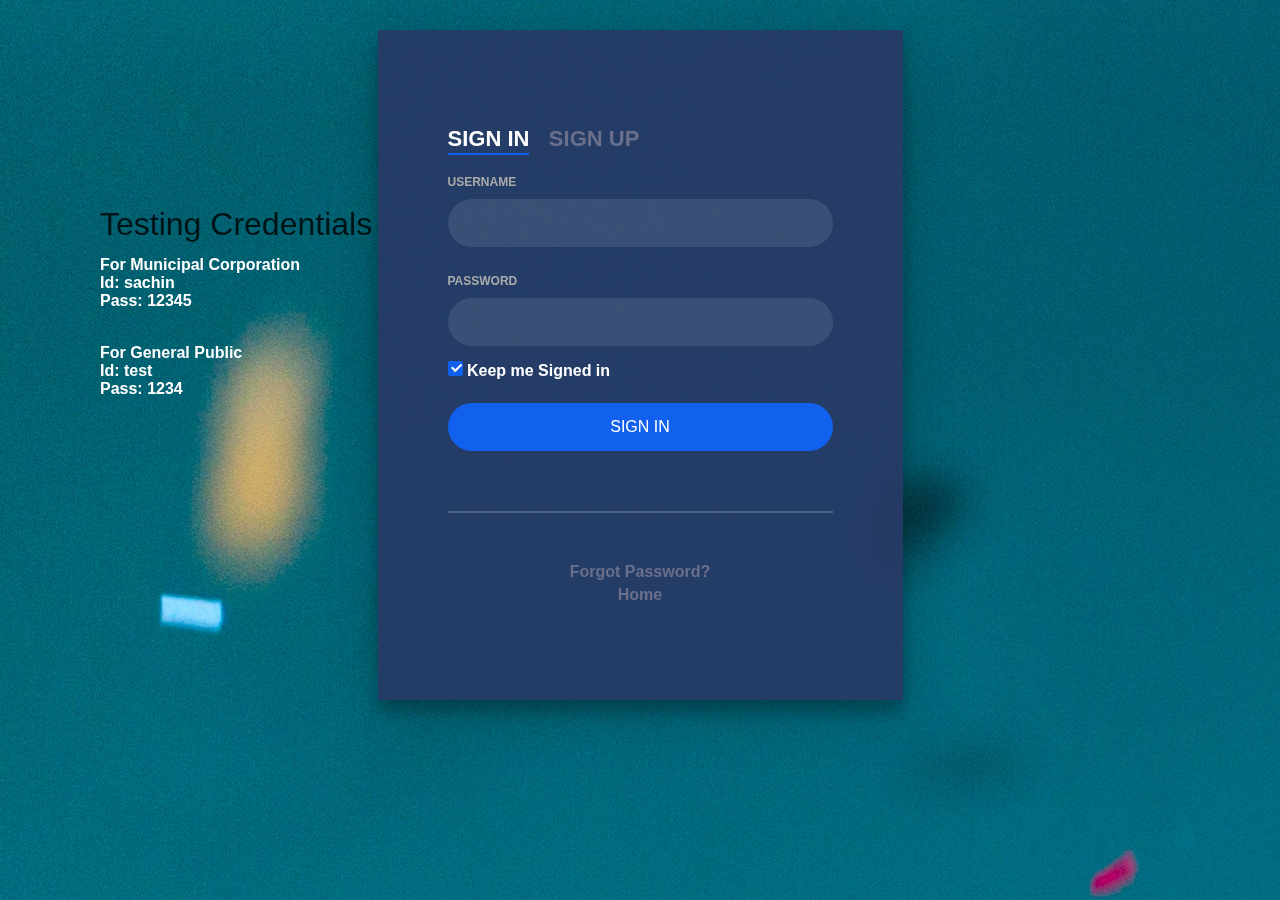
<file: Software/platforma/login.html>
<!DOCTYPE html>
<html>

<head>
	<title>login Page</title>
	<link rel="stylesheet" href="css/style.css">
	<style>
		body {

			color: #6a6f8c;
			background-image: url(images/i.jpg);
			font: 600 16px/18px 'Open Sans', sans-serif;
		}

		*,
		:after,
		:before {
			box-sizing: border-box
		}

		.clearfix:after,
		.clearfix:before {
			content: '';
			display: table
		}

		.clearfix:after {
			clear: both;
			display: block
		}

		a {
			color: inherit;
			text-decoration: none
		}

		.login-wrap {
			width: 100%;
			margin: auto;
			margin-top: 30px;
			max-width: 525px;
			min-height: 670px;
			position: relative;
			background: url() no-repeat center;
			box-shadow: 0 12px 15px 0 rgba(0, 0, 0, .24), 0 17px 50px 0 rgba(0, 0, 0, .19);
		}

		.login-html {
			width: 100%;
			height: 100%;
			position: absolute;
			padding: 90px 70px 50px 70px;
			background: rgba(40, 57, 101, .9);
		}

		.login-html .sign-in-htm,
		.login-html .sign-up-htm {
			top: 0;
			left: 0;
			right: 0;
			bottom: 0;
			position: absolute;
			transform: rotateY(180deg);
			backface-visibility: hidden;
			transition: all .4s linear;
		}

		.login-html .sign-in,
		.login-html .sign-up,
		.login-form .group .check {
			display: none;
		}

		.login-html .tab,
		.login-form .group .label,
		.login-form .group .button {
			text-transform: uppercase;
			padding-top: 10px;
		}

		.login-html .tab {
			font-size: 22px;
			margin-right: 15px;
			padding-bottom: 5px;

			margin: 10 15px 10px 0;
			display: inline-block;
			border-bottom: 2px solid transparent;
		}

		.login-html .sign-in:checked+.tab,
		.login-html .sign-up:checked+.tab {
			color: #fff;
			border-color: #1161ee;
		}

		.login-form {
			min-height: 345px;
			position: relative;
			perspective: 1000px;
			transform-style: preserve-3d;
		}

		.login-form .group {
			margin-bottom: 15px;
		}

		.login-form .group .label,
		.login-form .group .input,
		.login-form .group .button {
			width: 100%;
			color: #fff;
			display: block;
		}

		.login-form .group .input,
		.login-form .group .button {
			border: none;
			padding: 15px 20px;
			border-radius: 25px;
			background: rgba(255, 255, 255, .1);
		}

		.login-form .group input[data-type="password"] {
			text-security: circle;
			-webkit-text-security: circle;
		}

		.login-form .group .label {
			color: #aaa;
			font-size: 12px;
		}

		.login-form .group .button {
			background: #1161ee;
		}

		.login-form .group label .icon {
			width: 15px;
			height: 15px;
			border-radius: 2px;
			position: relative;
			display: inline-block;
			background: rgba(255, 255, 255, .1);
		}

		.login-form .group label .icon:before,
		.login-form .group label .icon:after {
			content: '';
			width: 10px;
			height: 2px;
			background: #fff;
			position: absolute;
			transition: all .2s ease-in-out 0s;
		}

		.login-form .group label .icon:before {
			left: 3px;
			width: 5px;
			bottom: 6px;
			transform: scale(0) rotate(0);
		}

		.login-form .group label .icon:after {
			top: 6px;
			right: 0;
			transform: scale(0) rotate(0);
		}

		.login-form .group .check:checked+label {
			color: #fff;
		}

		.login-form .group .check:checked+label .icon {
			background: #1161ee;
		}

		.login-form .group .check:checked+label .icon:before {
			transform: scale(1) rotate(45deg);
		}

		.login-form .group .check:checked+label .icon:after {
			transform: scale(1) rotate(-45deg);
		}

		.login-html .sign-in:checked+.tab+.sign-up+.tab+.login-form .sign-in-htm {
			transform: rotate(0);
		}

		.login-html .sign-up:checked+.tab+.login-form .sign-up-htm {
			transform: rotate(0);
		}

		.hr {
			height: 2px;
			margin: 60px 0 50px 0;
			background: rgba(255, 255, 255, .2);
		}

		.foot-lnk {
			text-align: center;
		}
	</style>
</head>

<body>

	<!-- END nav -->
	<div id="test" style="position: fixed;color:white;left: 100px;top: 200px;">
		<h2>Testing Credentials</h2>
		<span>
			For Municipal Corporation
		</span>
		<p>Id: sachin<br>Pass: 12345 </p> <br>
		<span>For General Public</span>
		<p>Id: test<br>Pass: 1234</p>
		<br>


	</div>
	<div class="login-wrap">
		<div class="login-html">
			<input id="tab-1" type="radio" name="tab" class="sign-in" checked><label for="tab-1" class="tab">Sign
				In</label>
			<input id="tab-2" type="radio" name="tab" class="sign-up"><label for="tab-2" class="tab">Sign Up</label>
			<div class="login-form">
				<form action="login.jsp" method="post">
					<div class="sign-in-htm">
						<div class="group">
							<label for="user" class="label">Username</label>
							<input name="user1" type="text" class="input">
						</div>
						<div class="group">
							<label for="pass" class="label">Password</label>
							<input name="pass1" type="password" class="input" data-type="password">
						</div>
						<div class="group">
							<input id="check" type="checkbox" class="check" checked>
							<label for="check"><span class="icon"></span> Keep me Signed in</label>
						</div>
						<div class="group">
							<input type="submit" class="button" value="Sign In">
						</div>
						<div class="hr"></div>
						<div class="foot-lnk">
							<a href="#forgot">Forgot Password?</a>
						</div>
						<a href="index.html" class="nav-link" style="text-align: center; padding-top: 5px;">Home</a>
						</li>
					</div>
				</form>
				<form action="reg.jsp" method="post">
					<div class="sign-up-htm">
						<div class="group">
							<label for="user" class="label">Username</label>
							<input name="user" type="text" class="input">
						</div>
						<div class="group">
							<label for="pass" class="label">Password</label>
							<input name="pass" type="password" class="input" data-type="password">
						</div>
						<div class="group">
							<label for="pass" class="label">Phone Number</label>
							<input name="phone" type="text" class="input" data-type="password">
						</div>
						<div class="group">
							<label for="pass" class="label">Email Address</label>
							<input name="email" type="text" class="input">
						</div>
						<div class="group">
							<input type="submit" onclick="location.href='login.html'" class="button" value="Sign Up">
						</div>
						<div class="hr"></div>

						<div class="foot-lnk">
							<label for="tab-1">Already Member?</a>
						</div>
					</div>
			</div>
		</div>
	</div>

</body>

</html>
</file>
